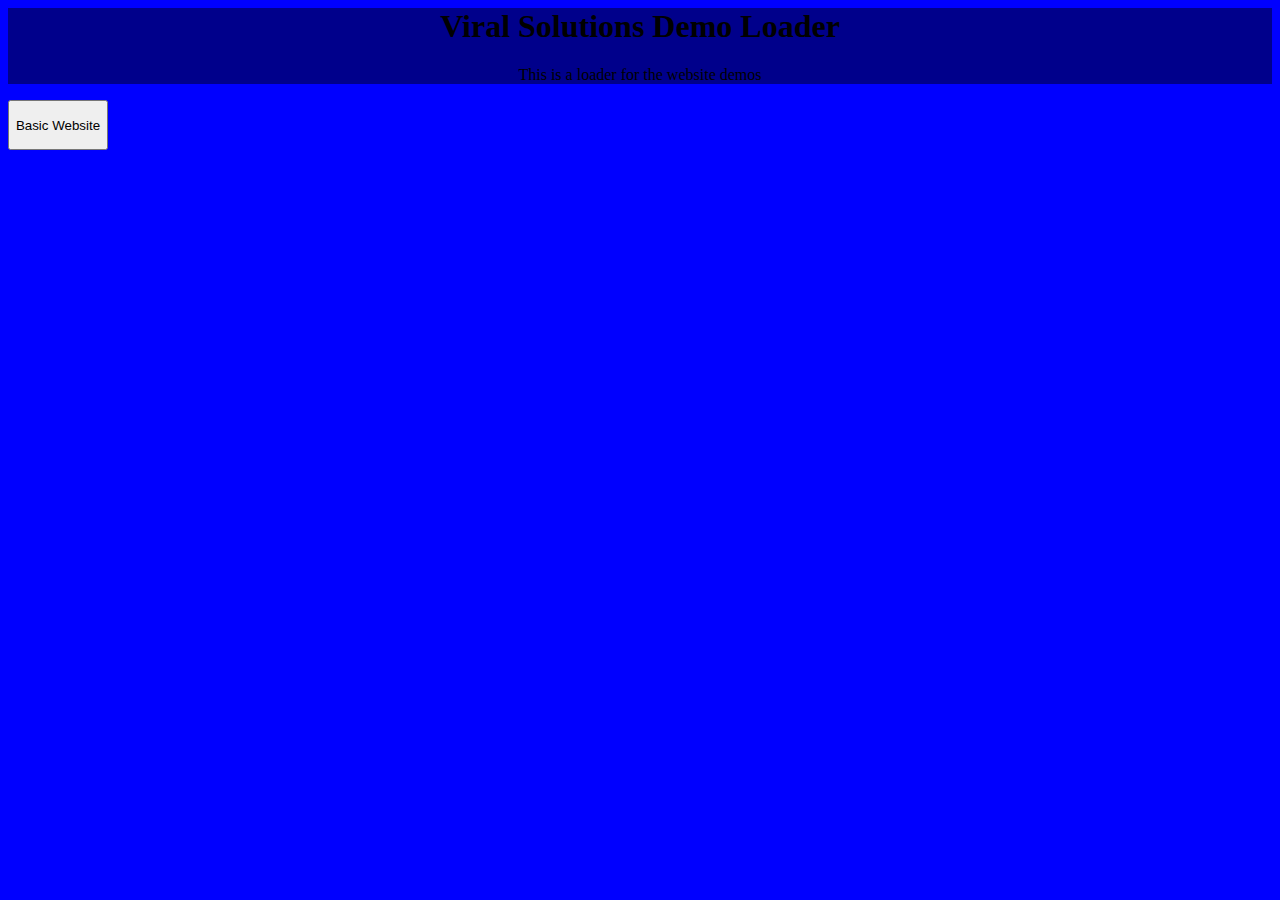
<file: index.html>
<html>
    <head>
        <title> Viral Solutions Demo Loader </title>
        <style> 
            *{ 
                box-sizing: border-box;
                padding: 0%;
            }
            body {
                background-color: blue;
            }
            header{
                background-color: darkblue;
            }
            header h1,p {
                text-align: center;
            }
            button{
                height: 50px;
                width: 100px;
            }
        </style>
    </head>
    <body> 
        <header> 
            <h1> Viral Solutions Demo Loader </h1>
            <p>This is a loader for the website demos</p>
        </header>
        <button type="button" onclick="demoBasic()">Basic Website</button>
        <script>
                function demoBasic() { 
                            window.open( 
                            "./basic/demoBasic.html", "_blank");
                }
        </script>
    </body>
</html>
</file>
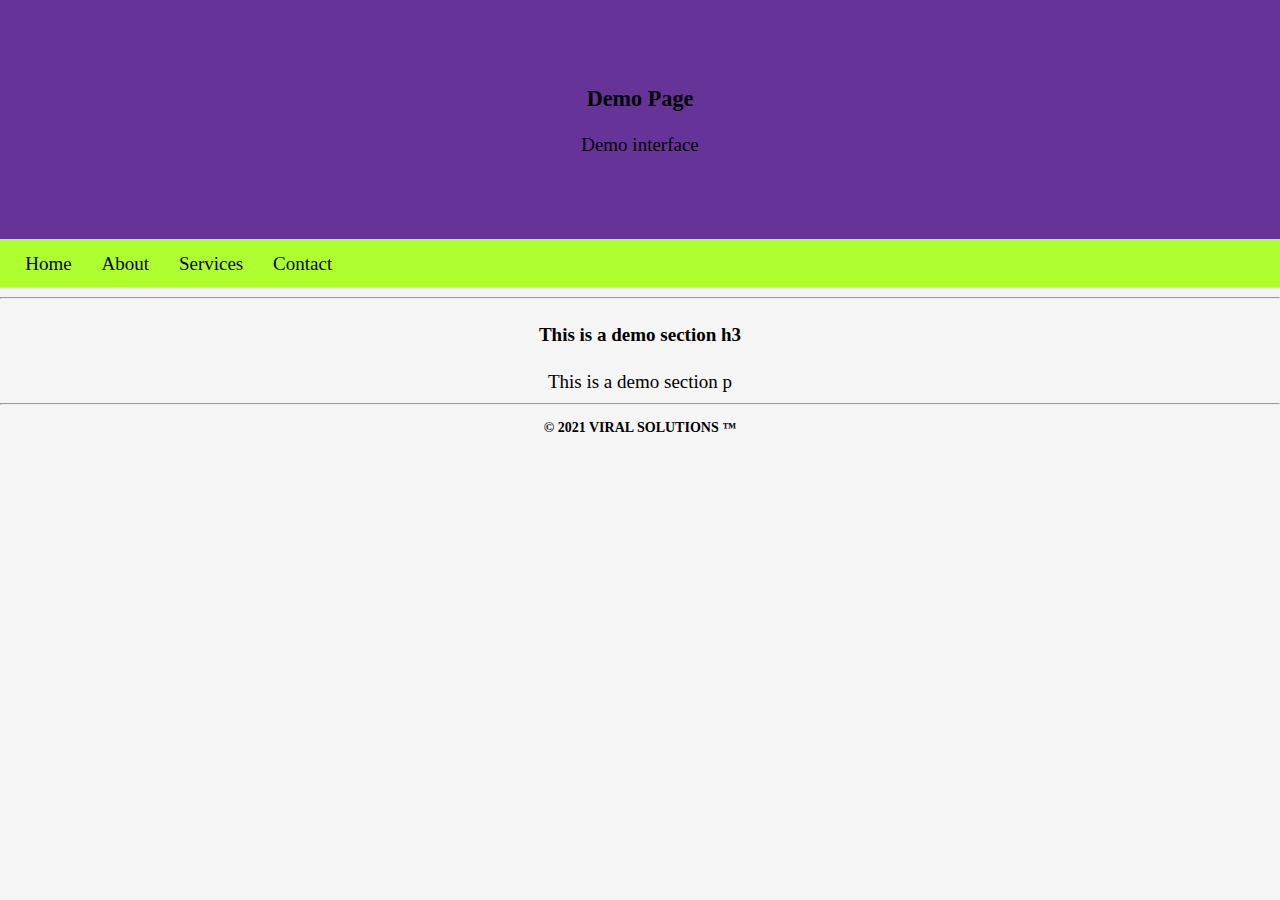
<file: basic/demoBasic.html>
<!--
    PROGRAM NAME: DEMO BASIC DESIGN
    PROGRAMMERS NAME:  ZAY, ZAY THE ASSASSIN.
    PROGRAM CREATION DATE: 4/11/21 8:52 AM.
    PROGRAM PRUPOSE: DEMO.
-->
<html>
    <head>
        <title>DEMO</title>
        <link rel="stylesheet" href="./css/demo.css"> <!-- links the style sheet to your main page -->
        <script src="./js/demo.js"></script>
    </head>
    <header> <!-- header tag is for a header space on the page -->
        <h3>Demo Page</h3>
        <p>Demo interface </p>
    </header>
    <body onload="alertTime()">
    <section>
        <nav class="nav-bar">
            <a href="">Home</a>
            <a href="">About</a>
            <a href="">Services</a>
            <a href="">Contact</a>
        </nav>
    </section>
    <hr>
    <section class="wtxt"> 
        <h4>This is a demo section h3</h4>
        <p>This is a demo section p </p>
    </section>
    <hr>

    <footer>
        <h3>&copy; 2021 VIRAL SOLUTIONS &trade;</h3>
    </footer>
</body>
</html>
</file>
<file: basic/css/demo.css>
body {
    background-color: whitesmoke;
    padding: 0%;
    margin: 0;
    color: black;
    font-size: 19px
}

header {
    text-align: center;
    padding: 5%;
    background-color: rebeccapurple;
}
/* Section Welcome-text */
.wtxt {
    text-align:center;
    padding: 0%;
}
.wtxt h3 {
    padding:0%;
}
.wtxt p {
    padding:0%;
    margin: 0;
}

/* Nav Bar */
.nav-bar{
    background-color: greenyellow;
    padding: 1%;
}
.nav-bar a {
    text-decoration: none;
    color: black;
    padding: 1%;
    text-align: center;
}
.nav-bar a:hover{
    background-color:rebeccapurple;
    color: black;
}

/* hi section */
.hi {
    text-align: center;
    padding: 0%;
}

/* footer */
footer {
    text-align: center;
    font-size: 12px;
}
</file>
